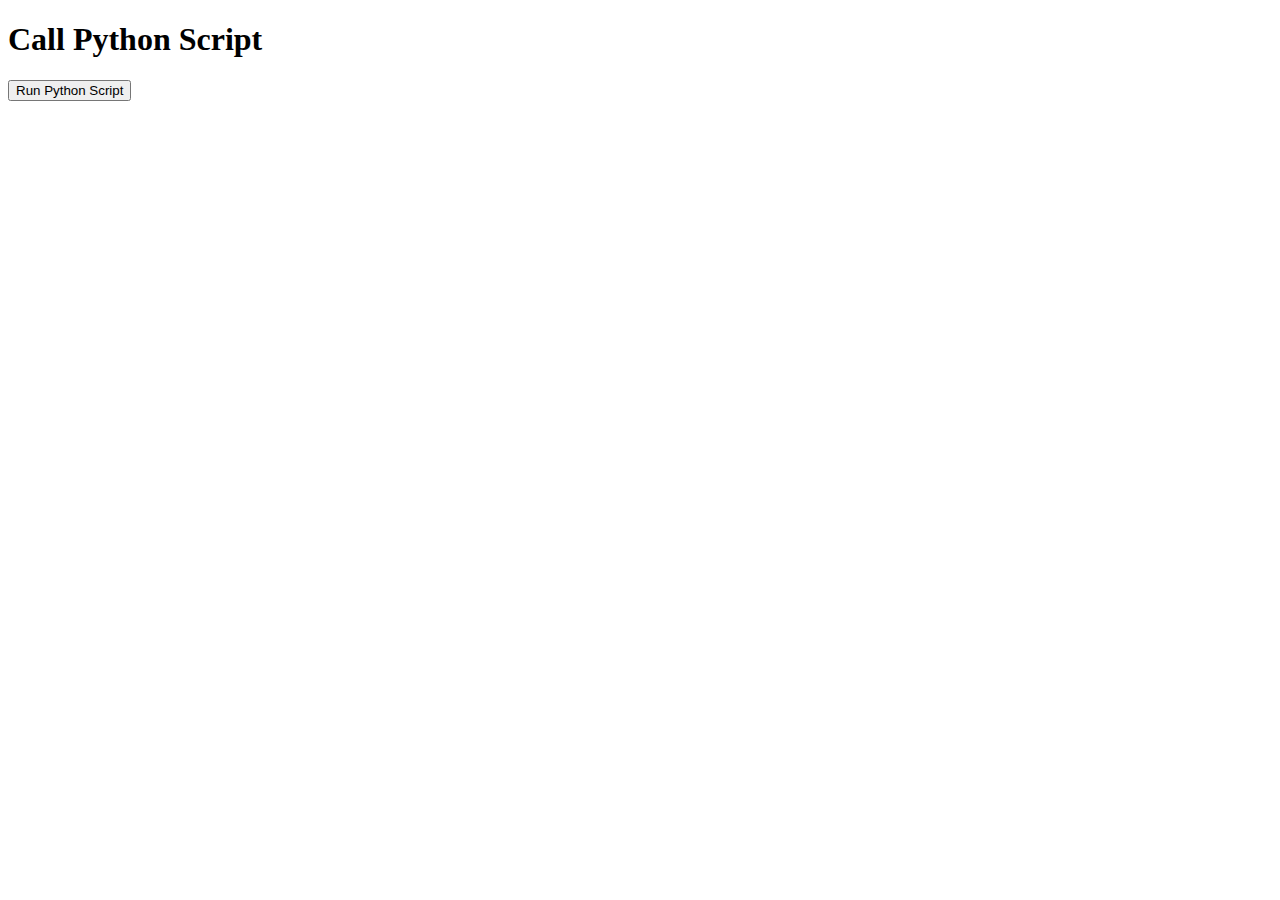
<file: index2.html>
<!DOCTYPE html>
<html>
<head>
    <title>Call Python Script</title>
</head>
<body>

    <h1>Call Python Script</h1>

    <form action="/run_script" method="post">
        <input type="submit" value="Run Python Script">
    </form>

</body>
</html>
</file>
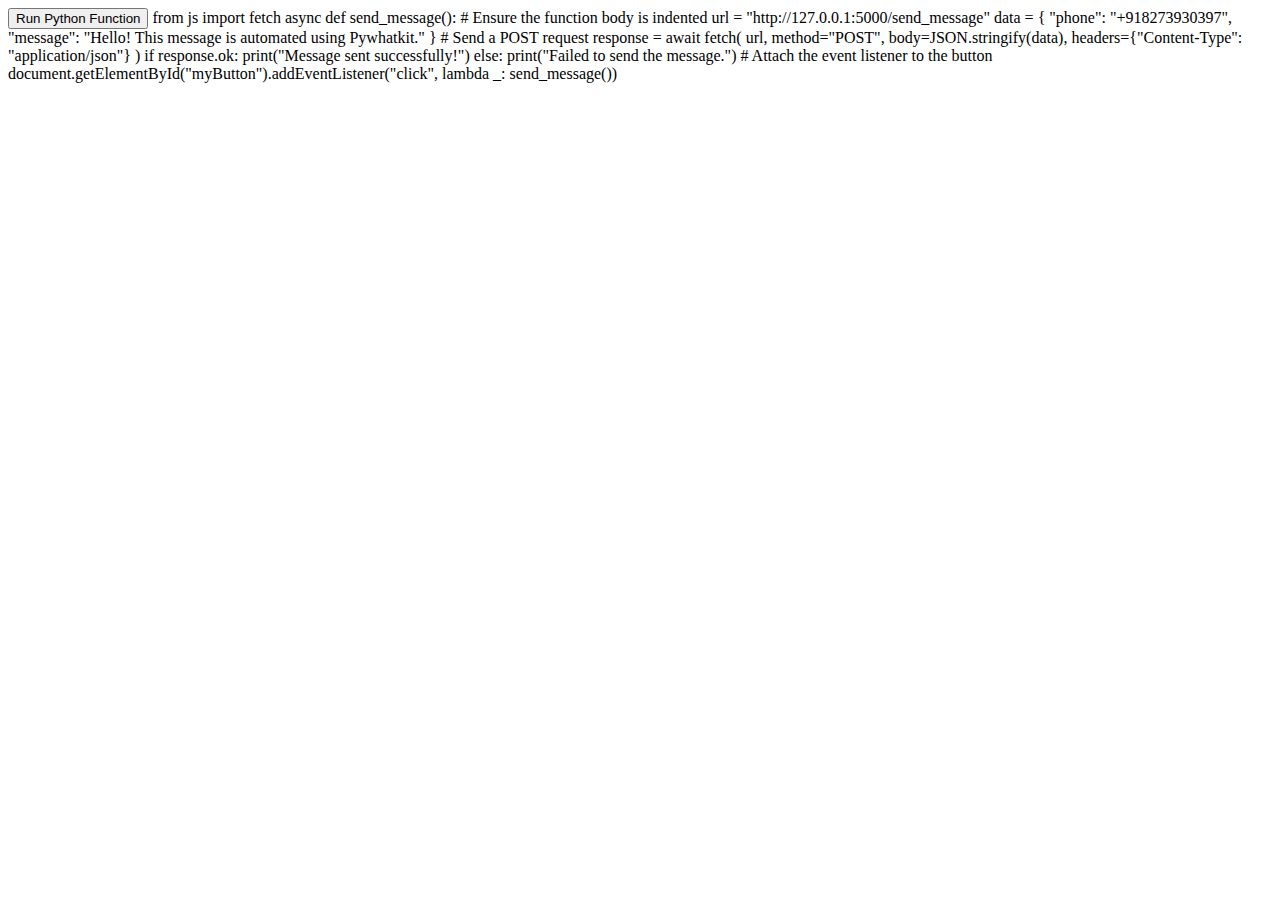
<file: test.html>
<!doctype html>
<html lang="en">

<head>
    <meta charset="utf-8" />
    <meta name="viewport" content="width=device-width,initial-scale=1" />
    <title>PyScript!</title>
    <link rel="stylesheet" href="https://pyscript.net/snapshots/2024.9.2/core.css" />
    <script type="module" src="https://pyscript.net/snapshots/2024.9.2/core.js"></script>
</head>

<body>
    <!-- Button to call the Python function -->
    <button id="myButton">Run Python Function</button>

    <!-- PyScript to define the Python function -->
    <!-- <py-script>


            from js import document
            from pyodide.ffi import create_proxy
            import pywhatkit as kit

            def handle(event):
                # Replace with the recipient's phone number (with country code)
                phone_number = "+918273930397"
                message = "Hello! This message is automated using Pywhatkit."
                # Send the message instantly
                kit.sendwhatmsg_instantly(phone_number, message)
                print("Python function executed!")

            # Create a proxy for the Python function
            handle_proxy = create_proxy(handle)

            # Add event listener for the button
            button = document.getElementById("myButton")
            button.addEventListener("click", handle_proxy)
        </py-script> -->
        <py-script>
            from js import fetch
        
            async def send_message():
                # Ensure the function body is indented
                url = "http://127.0.0.1:5000/send_message"
                data = {
                    "phone": "+918273930397",
                    "message": "Hello! This message is automated using Pywhatkit."
                }
                # Send a POST request
                response = await fetch(
                    url,
                    method="POST",
                    body=JSON.stringify(data),
                    headers={"Content-Type": "application/json"}
                )
                if response.ok:
                    print("Message sent successfully!")
                else:
                    print("Failed to send the message.")
        
            # Attach the event listener to the button
            document.getElementById("myButton").addEventListener("click", lambda _: send_message())
        </py-script>
        


</body>

</html>
</file>
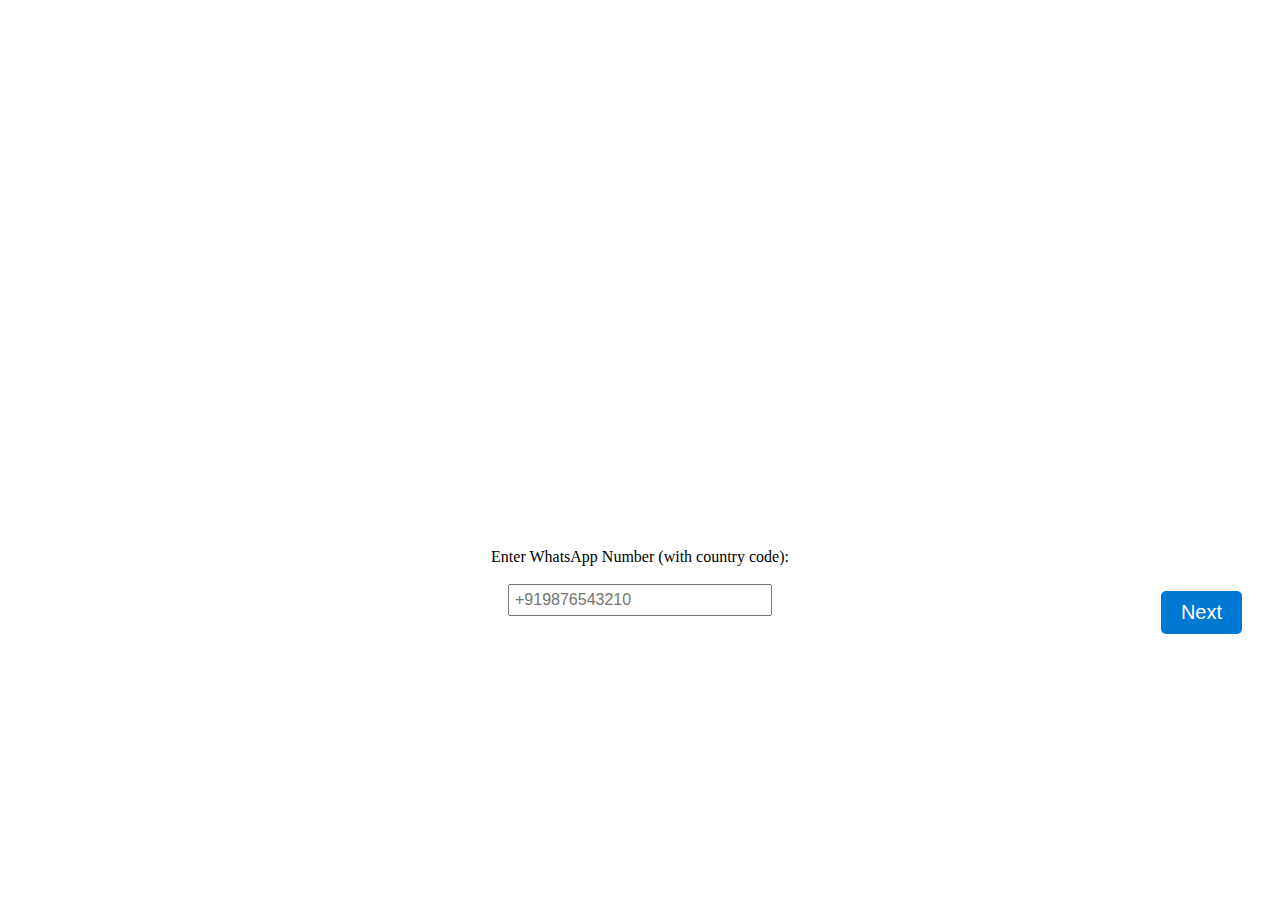
<file: try.html>
<!DOCTYPE html>
<html lang="en">

<head>
    <meta charset="UTF-8">
    <meta name="viewport" content="width=device-width, initial-scale=1.0">
    <title>Send WhatsApp Message</title>
    <link rel="stylesheet" href="calender.css">
</head>

<body>
    <iframe class="calender" src="https://calendar.app.google/sgjr8K8kX73FuR9k9" width="100%" height="500" frameborder="0"></iframe>
    <br><br><br>

    <!-- Form for Entering WhatsApp Number -->
    <div style="text-align: center;">
        <label for="phoneNumber">Enter WhatsApp Number (with country code):</label><br><br>
        <input type="text" id="phoneNumber" placeholder="+919876543210" style="font-size: 16px; padding: 5px; width: 250px;"><br><br>
        <button class="ok-button" onclick="sendWhatsAppMessage()" style="font-size: 20px; padding: 10px 20px;">Next</button>
    </div>

</body>

<script>
    function sendWhatsAppMessage() {
        // Get the entered phone number
        const phoneNumber = document.getElementById('phoneNumber').value.trim();
        
        // Validate the phone number format
        if (!phoneNumber.startsWith('+') || phoneNumber.length < 10) {
            alert('Please enter a valid phone number with the country code (e.g., +919876543210).');
            return;
        }

        // Create the success message
        const successMessage = 'Success! Your action was completed successfully.';
        
        // Create the WhatsApp API link
        const whatsappUrl = `https://api.whatsapp.com/send?phone=${phoneNumber}&text=${encodeURIComponent(successMessage)}`;
        
        // Open the WhatsApp link in a new tab
        window.open(whatsappUrl, '_blank');
    }
</script>

</html>
</file>
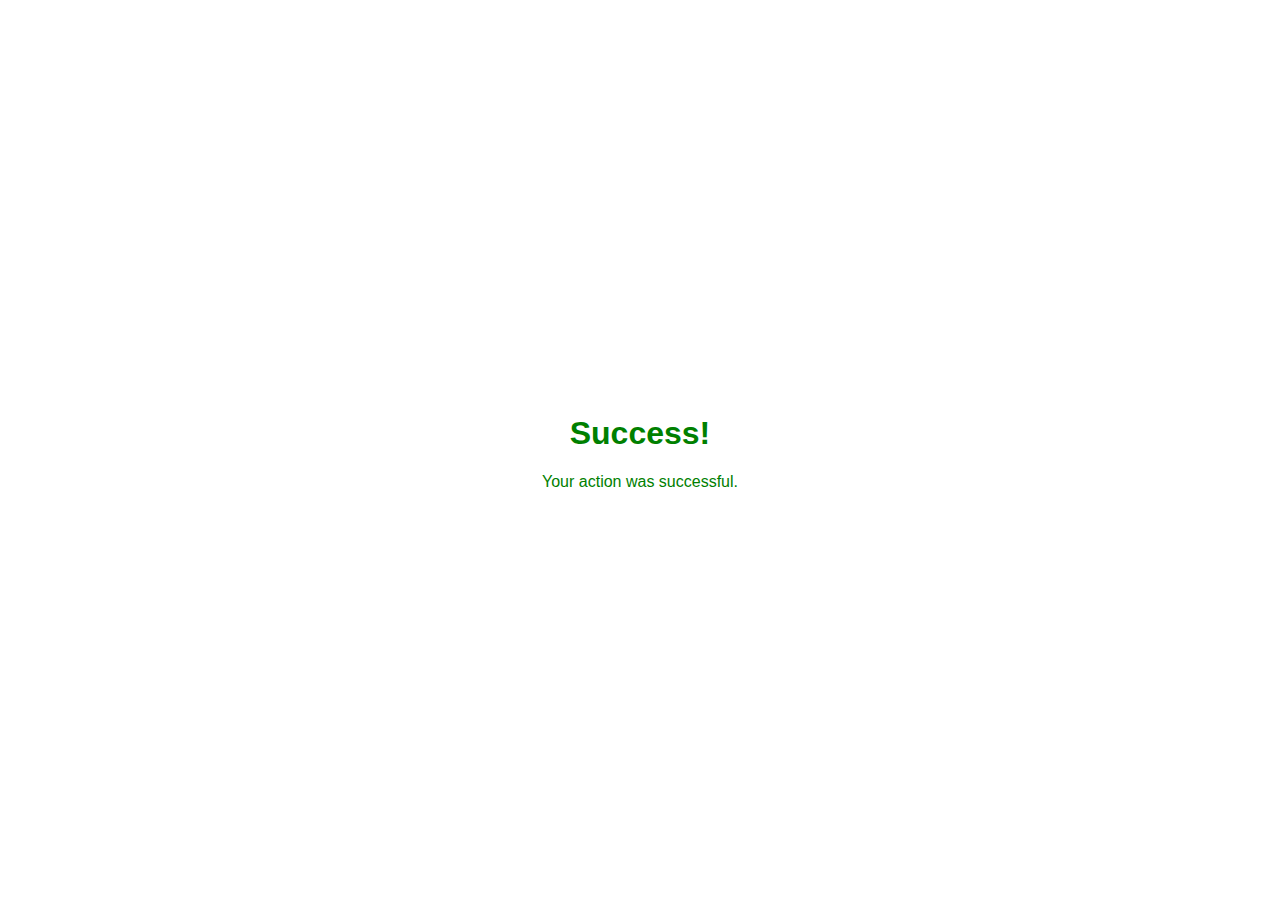
<file: templates/success.html>
<!DOCTYPE html>
<html lang="en">

<head>
    <meta charset="UTF-8">
    <meta name="viewport" content="width=device-width, initial-scale=1.0">
    <title>Success</title>
    <style>
        /* General Reset */
        body, html {
            margin: 0;
            padding: 0;
            box-sizing: border-box;
            font-family: Arial, sans-serif;
            height: 100%; /* Full height for centering */
        }

        /* Flexbox Centering */
        body {
            display: flex;
            justify-content: center;
            align-items: center;
            text-align: center;
        }

        /* Success Message Styling */
        .success {
            color: green;
        }

        /* Responsive Design */
        @media (max-width: 768px) {
            .success h1 {
                font-size: 24px;
            }

            .success p {
                font-size: 16px;
            }
        }

        @media (max-width: 480px) {
            .success h1 {
                font-size: 20px;
            }

            .success p {
                font-size: 14px;
            }
        }
    </style>
</head>

<body>
    <div class="success">
        <h1>Success!</h1>
        <p>Your action was successful.</p>
    </div>
</body>

</html>
</file>
<file: calender.css>
body{
    position: relative;
}
.ok-button {
    background-color: #0078D4;
    color: white;
    border: none;
    padding: 10px 20px;
    font-size: 1rem;
    border-radius: 5px;
    cursor: pointer;
    /* width: 100%; */
    margin-right: 10px;
    align-self: self-end;
    right: 20px;
    bottom:-5x;
    position: absolute;

}

.ok-button:hover {
    background-color: #005fa1;
}
</file>
